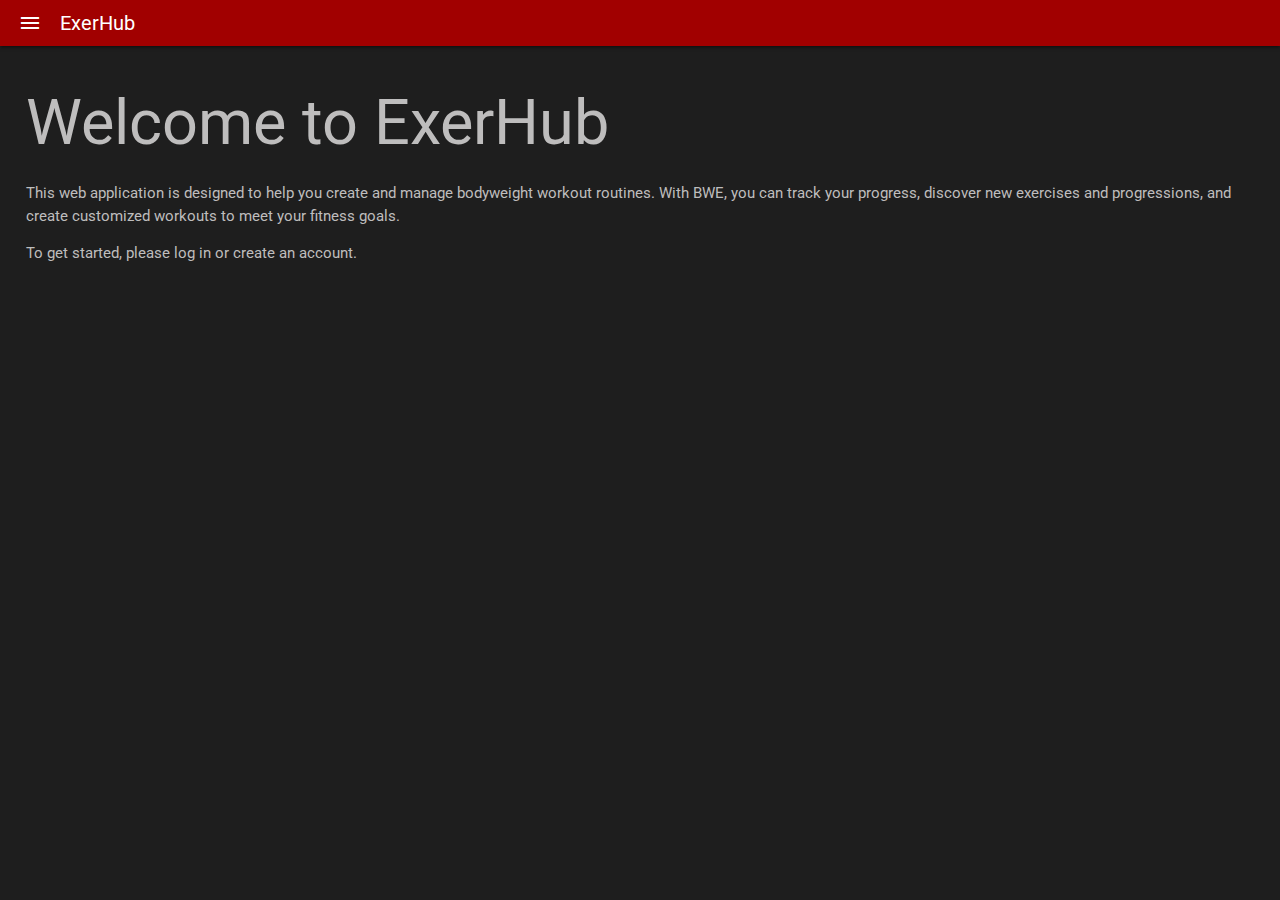
<file: index.html>
<!DOCTYPE html>
<html lang="en" data-theme="dark">
<head>
  <meta charset="UTF-8">
  <meta name="viewport" content="width=device-width, initial-scale=1.0">
  <meta http-equiv="X-UA-Compatible" content="ie=edge">
  <link rel="apple-touch-icon" sizes="180x180" href="assets/img//apple-touch-icon.png">
  <link rel="icon" type="image/png" sizes="32x32" href="assets/img/favicon-32x32.png">
  <link rel="icon" type="image/png" sizes="16x16" href="assets/img//favicon-16x16.png">
  <link rel="manifest" href="/site.webmanifest">
  <link rel="stylesheet" href="css/style.css">
  <title>ExerHub</title>
  <script src="https://cdnjs.cloudflare.com/ajax/libs/materialize/1.0.0/js/materialize.min.js"></script>
</head>
<body class="dark">
<nav>
    <div class="nav-wrapper">
      <a href="index.html" class="brand-logo" style="margin-left: 60px;">ExerHub</a>
      <a href="index.html" data-target="side-nav" class="show-on-large sidenav-trigger"><i class="material-icons">menu</i></a>
      <ul class="right" id="top-nav"></ul>
    </div>
  </nav>
  <ul class="sidenav" id="side-nav"></ul>
  <main>
    <div class="container">
      <h1>Welcome to ExerHub</h1>
      <p>This web application is designed to help you create and manage bodyweight workout routines. With BWE, you can track your progress, discover new exercises and progressions, and create customized workouts to meet your fitness goals.</p>
      <p>To get started, please log in or create an account.</p>
    </div>
  </main>
  <script src="js/nav.js"></script>
</body>
</html>
</file>
<file: css/style.css>
@import url('https://fonts.googleapis.com/css?family=Roboto:300,400,500,700&display=swap');
@import url('https://fonts.googleapis.com/icon?family=Material+Icons');
@import url('https://cdnjs.cloudflare.com/ajax/libs/materialize/1.0.0/css/materialize.min.css');
@import url('/css/footer.css');
@import url('/css/datatables.css');

/* Main background color */
body.dark {
  background-color: #1e1e1e;
}

/* add padding to the bottom of the page to account for the footer */
body.dark {
  padding-bottom: 50px;
}

.container {
  width: 96%;
  margin: 0 auto;
  padding-bottom: 30px;
}

.player-content {
  overflow-y: auto;
  max-height: calc(100vh - 120px); /* 95px is the height of the title and upper-row divs */
  scrollbar-width: none; /* For Firefox */
}

/* Hide scrollbar for Chrome, Safari, and Opera */
.player-content::-webkit-scrollbar {
  display: none;
}

/* Text color */
body.dark,
body.dark h1,
body.dark p {
  color: #bebdbd;
}

/* Navigation bar */
nav {
  background-color: #a10000;
  height: 46px;
  line-height: 46px;
  
}

nav a {
  height: 46px !important;
  line-height: 46px !important;
  color: #ffffff;
}

nav i{
  height: 46px !important;
  line-height: 46px !important;
  margin-right: 2px !important;
}

.top-left {
  float: left;
  position: relative;
  z-index: 1;
  height: 46px;
  margin: 0 18px;
}

.brand-logo a {
  text-align: left;
  font-size: 20px;
  display: inline;
}

nav .brand-logo {
  height: 46px;
  font-size: 20px;
  left: auto !important;
  transform: none !important;
}

.sub-page-name {
  color: rgb(185, 183, 183);
}

/* Mobile navigation bar */
.sidenav {
  background-color: #2e2e2e;
  width: 200px !important;
}

.sidenav a {
  color: #ffffff;
}

.sidenav li a {
  color: #c2c2c2;
}

.sidenav li:hover {
  background-color: #1e1d1d;
}

select {
  /* Styles for all select elements */
  background-color: #262626;
  color: #848484;
  border: 1px solid #1e1e1e;
}

select:disabled {
  background-color: #858484;
  border: 1px solid #444444;
}

/* Button styles */
.btn {
  background-color: #424242;
  color: #ffffff;
  height: 36px !important;
  line-height: 36px !important;
  padding: 0 6px !important;
  margin: 0px 0px 0px 0px !important;
}

.btn, .btn-large, .btn-small, .btn-flat {
  padding: 0 8px !important;
}

.back-button .material-icons {
  line-height: 46px !important;
}

table.dataTable tbody tr {
  background-color: #1e1e1e !important;
 }

table.dataTable tbody tr:hover {
  background-color: #616161 !important;
}

#save-workout-btn.btn[disabled] {
  background-color: #2f2f2f !important;
  color: #cacaca !important;
}

.copy-del-btn {
  background-color: #5e5d5d;
  color: #ffffff;
  float: right;
  border: none;
  height: 24px;
  margin: 0 2px;
}

.copy-del-btn:hover {
  background-color: #a30e0e;
  border: none;
  height: 24px;
}

.btn:hover,
.btn-active {
  background-color: #a30e0e;
}

/* Scrollbar styles */

body {
  scrollbar-width: thin;
  scrollbar-color: #555555 #1d1d1d;
}

/* For Webkit browsers like Chrome and Safari */
body::-webkit-scrollbar {
  width: 6px;
}

body::-webkit-scrollbar-thumb {
  background-color: #555555;
}

body::-webkit-scrollbar-thumb:hover {
  background-color: #666666;
}

/* Link styles */
a {
  color: #ffffff;
  display: flex;
  align-items: center;
}

select {
  display: block !important;
}

.row {
  margin-bottom: 5px;
  height: 20px;
}

::placeholder {
  color: #bdbdbd !important;
}

#workout-name {
  color: #bdbdbd;
  font-size: 24px;
}

input,
input[type="number"] {
  color: #bdbdbd;
}

.input-field {
  margin: 0 !important;
  align-items: left;
}

.input-field input[type="number"],
.input-field select {
  height: 32px;
  color: #bebebe !important;
  background-color: #222222;
  padding-left: 10px;
}

.input-field select:disabled,
.input-field input:disabled {
  background-color: #3d3d3d;
  border: 1px solid #bebdbd !important;
}

.input-field {
  display: flex;
  justify-content: space-between;
}

#add-selection-btn {
  margin-left: 10px;
  margin-top: 10px;
}

ul {
  list-style-type: none;
  padding: 0;
  margin: 0;
}

li:not(.no-style)  {
  padding: 5px;
  margin-bottom: 5px;
  background-color: #3d3d3d;
  border: 1px solid #5c5b5b;
  transition: margin-top 0.3s ease;
}

li:nth-child(even):not(.no-style) {
  background-color: #5c5b5b;
}

li:hover:not(.no-style) {
  border: 1px solid #c2c2c2;
  cursor: pointer;
}

li.rest:not(.no-style) &, .rest:not(.no-style) {
  background-color: rgb(39, 91, 0) !important;
}

li.warmup:not(.no-style) &, .warmup:not(.no-style) {
  background-color: rgb(47, 59, 200) !important;
}

h4 {
  margin-top: 0;
}

li.selected:not(.no-style) {
  border-color: red !important;
}

.hide {
  display: none;
}

.workout-list {
  margin: 0;
  padding: 0;
}

.workout-list li.active {
  background-color: #b90000;
  border: 2px solid #cccccc; 
}

/* CSS styles for the rest list items */
.workout-list li.rest {
  background-color: rgb(39, 91, 0);
}

.workout-list li.rest.active {
  background-color: rgb(43, 160, 0) !important;
}

.workout-list li.warmup.active {
  background-color: rgb(0, 115, 255) !important;
}

.progress-bar {
  position: relative;
}

.progress-bar:before {
  content: "";
  position: absolute;
  top: 0;
  left: 0;
  height: 100%;
  width: 0;
  background-color: #000; /* black color */
  transition: width 0.1s linear; /* animate the width expansion effect */
}

.workout-list li {
  position: relative;
}

.workout-list li .progress-bar {
  position: absolute;
  top: 0;
  left: 0;
  height: 100%;
  width: 0;
  background-color: #000;
  opacity: 0.5;
  transition: width 0.1s linear;
}

.workout-list li span {
  position: relative !important;
  z-index: 1 !important;
}

.modal {
  display: none;
  position: fixed;
  left: 0;
  right: 0;
  background-color: #333;
  padding: 0;
  max-height: 70%;
  width: 55%;
  margin: auto;
  overflow: clip;
  border-radius: 0px;
  will-change: top, opacity
}

.modal.modal-dark {
  background-color: #252525;
}

.dark-modal .modal-content,
.dark-modal .modal-footer {
  background-color: #333;  /* Dark background */
  color: #fff;  /* Light text */
}

.modal-overflow {
  overflow: clip;
  border: 0px;
}

.close-btn {
  position: absolute;
  top: 15px;
  right: 15px;
  cursor: pointer;
  color: #fff;
  font-size: 24px;
  position: fixed;
}

.countdown-clock {
  font-family: "Courier New", monospace;
  font-size: 35px;
  letter-spacing: -2px;
  text-align: center;
  background-color: #1b1b1b;
  border: 1px solid #525252;
  margin: 0px;
  line-height: 1;
}

.exercise-details {
  display: none;
  height: 36px;
  padding: 5px;
  margin-bottom: 0px;
  background-color: #1a1a1a;
  position: absolute;
  top: 34px;
  left: 0;
  right: 0;
  align-items: left;  
}

.show-prev-details {
  margin-top: 40px;
  transition: margin-top 0.3s ease;
}

.workout-complete-message {
  display: none;
  text-align: center;
  margin-top: 60px;
}

.workout-complete-message h2 {
  font-size: 24px;
  margin-bottom: 10px;
}

.workout-complete-message p {
  font-size: 18px;
  margin-bottom: 0;
}

tr td {
  color: #bebdbd !important;
}

textarea {
  color: #bebdbd !important;
}

.ui-state-highlight {
  background: #f0f0f0;
  height: 1.5em;
  line-height: 1.2em;
}
</file>
